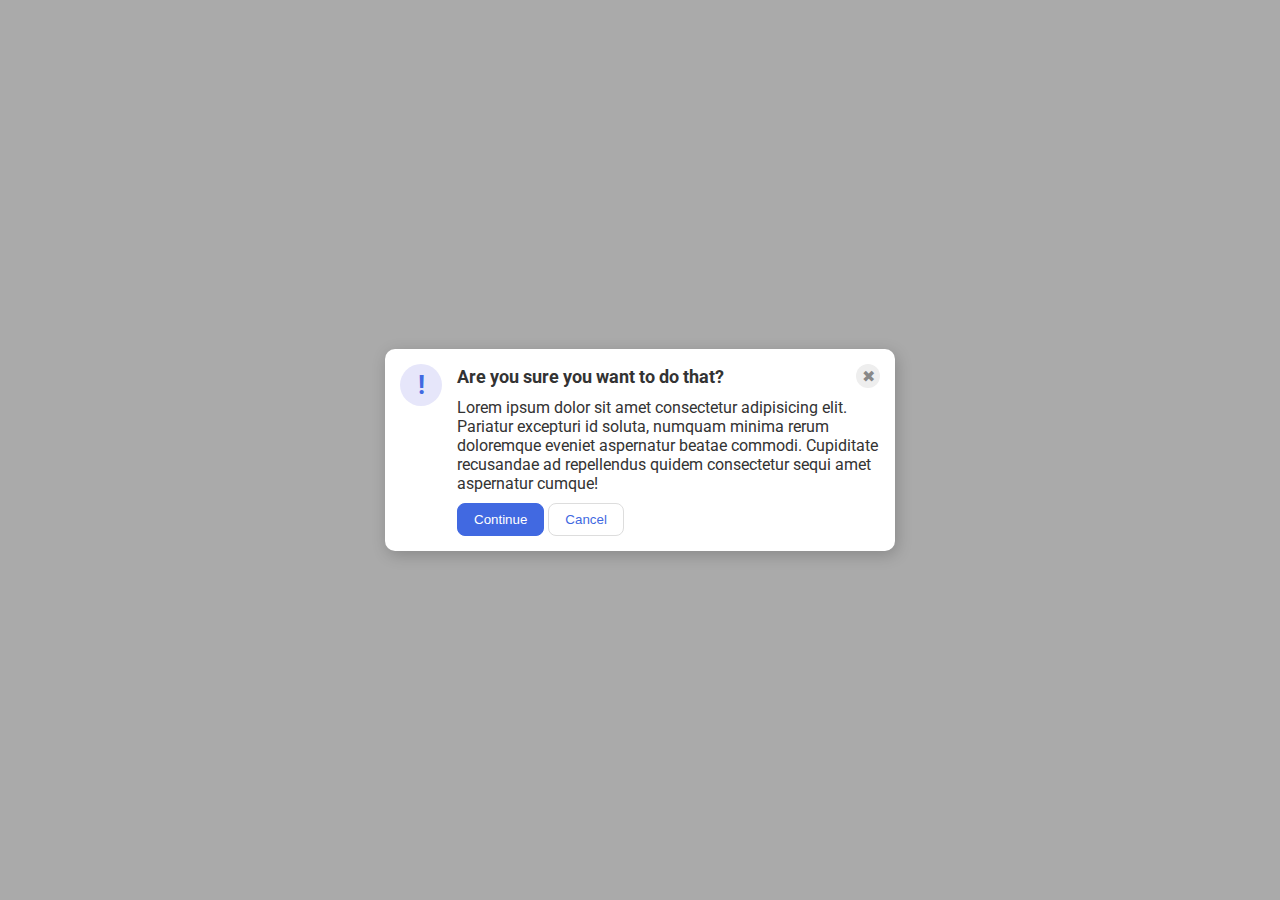
<file: flex/05-flex-modal/index.html>
<!DOCTYPE html>
<html lang="en">
  <head>
    <meta charset="UTF-8">
    <meta http-equiv="X-UA-Compatible" content="IE=edge">
    <meta name="viewport" content="width=device-width, initial-scale=1.0">
    <link rel="stylesheet" href="style.css">
    <title>Modal</title>
  </head>
  <body>
    <div class="modal">
      <div class="card-left container">
        <div class="icon">!</div>
      </div>
      <div class="card-right container">
        <div class="card-right-top">
          <div class="header">Are you sure you want to do that?</div>
          <div class="close-button">✖</div>
        </div>
        <div class="text">Lorem ipsum dolor sit amet consectetur adipisicing elit. Pariatur excepturi id soluta, numquam minima rerum doloremque eveniet aspernatur beatae commodi. Cupiditate recusandae ad repellendus quidem consectetur sequi amet aspernatur cumque!</div>
        <div class="card-right-bottom">
          <button class="continue">Continue</button>
          <button class="cancel">Cancel</button>
        </div>
      </div>
    </div>
  </body>
</html>
</file>
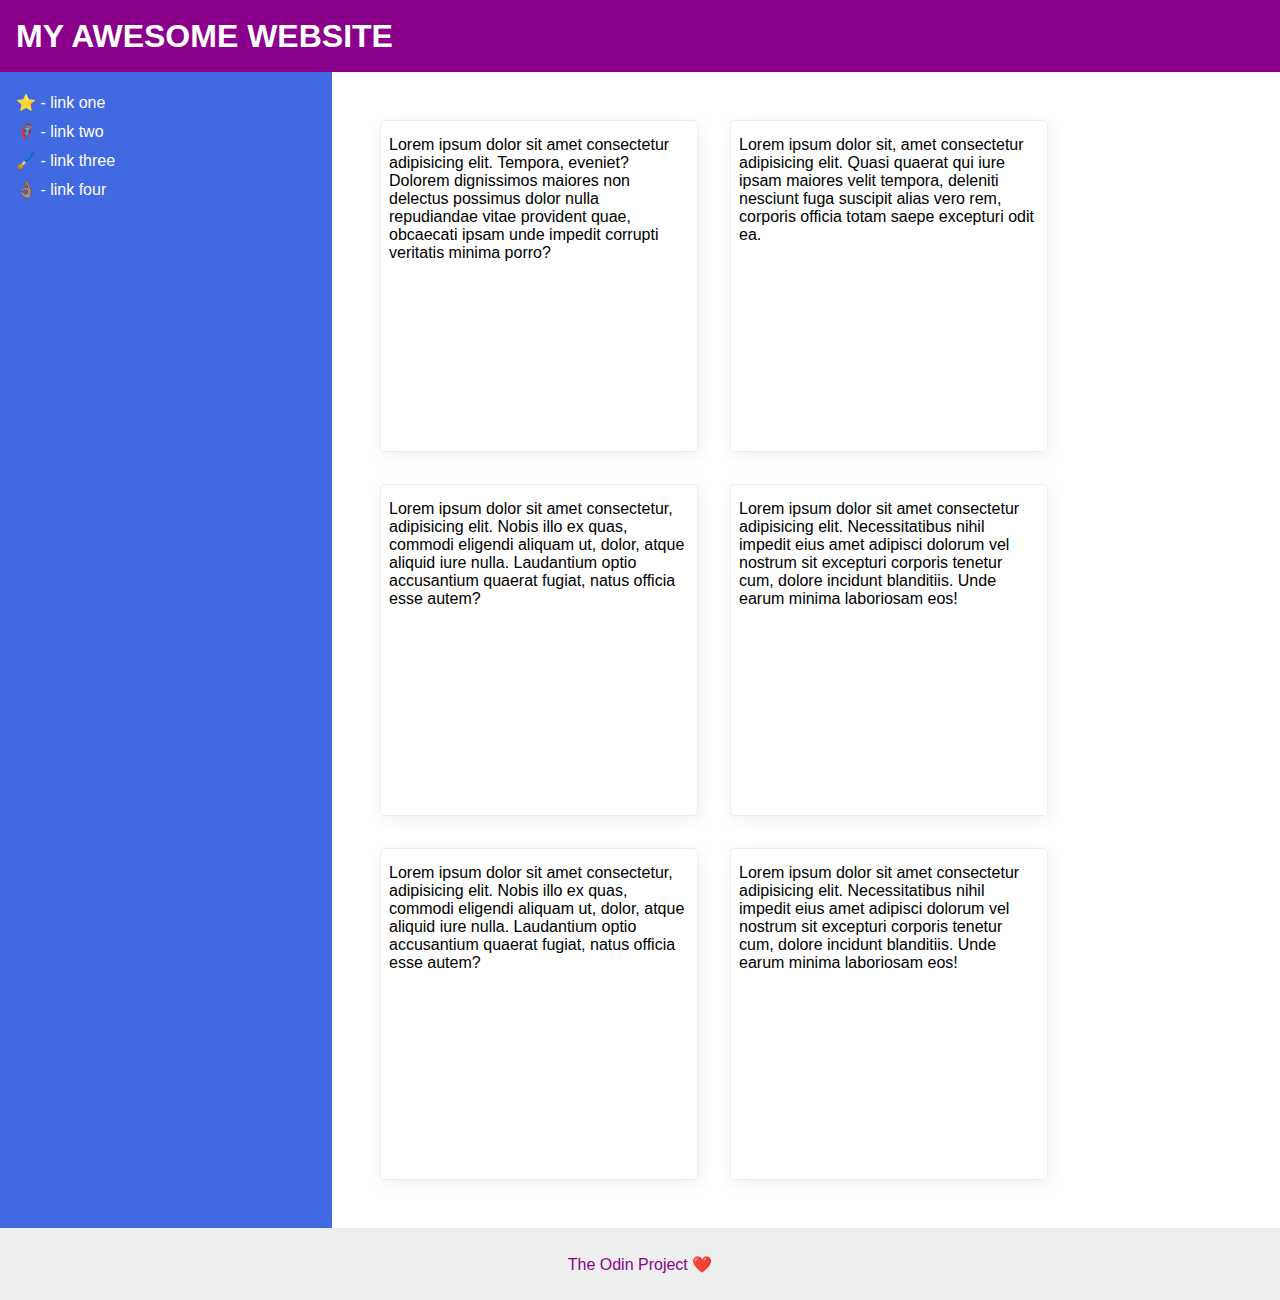
<file: flex/07-flex-layout-2/index.html>
<!DOCTYPE html>
<html lang="en">
  <head>
    <meta charset="UTF-8">
    <meta http-equiv="X-UA-Compatible" content="IE=edge">
    <meta name="viewport" content="width=device-width, initial-scale=1.0">
    <title>The Holy Grail</title>
    <link rel="stylesheet" href="style.css">
  </head>
  <body>
    <div class="header">
      MY AWESOME WEBSITE
    </div>
    
    <div class="content">
      <div class="sidebar">
        <ul>
          <li><a href="#">⭐ - link one</a></li>
          <li><a href="#">🦸🏽‍♂️ - link two</a></li>
          <li><a href="#">🖌️ - link three</a></li>
          <li><a href="#">👌🏽 - link four</a></li>
        </ul>
      </div>

      <div class="container">
        <div class="card">Lorem ipsum dolor sit amet consectetur adipisicing elit. Tempora, eveniet? Dolorem dignissimos maiores non delectus possimus dolor nulla repudiandae vitae provident quae, obcaecati ipsam unde impedit corrupti veritatis minima porro?</div>
        <div class="card">Lorem ipsum dolor sit, amet consectetur adipisicing elit. Quasi quaerat qui iure ipsam maiores velit tempora, deleniti nesciunt fuga suscipit alias vero rem, corporis officia totam saepe excepturi odit ea.</div>
        <div class="card">Lorem ipsum dolor sit amet consectetur, adipisicing elit. Nobis illo ex quas, commodi eligendi aliquam ut, dolor, atque aliquid iure nulla. Laudantium optio accusantium quaerat fugiat, natus officia esse autem?</div>
        <div class="card">Lorem ipsum dolor sit amet consectetur adipisicing elit. Necessitatibus nihil impedit eius amet adipisci dolorum vel nostrum sit excepturi corporis tenetur cum, dolore incidunt blanditiis. Unde earum minima laboriosam eos!</div>
        <div class="card">Lorem ipsum dolor sit amet consectetur, adipisicing elit. Nobis illo ex quas, commodi eligendi aliquam ut, dolor, atque aliquid iure nulla. Laudantium optio accusantium quaerat fugiat, natus officia esse autem?</div>
        <div class="card">Lorem ipsum dolor sit amet consectetur adipisicing elit. Necessitatibus nihil impedit eius amet adipisci dolorum vel nostrum sit excepturi corporis tenetur cum, dolore incidunt blanditiis. Unde earum minima laboriosam eos!</div>
      </div>
    </div>
    
    <div class="footer">
      The Odin Project ❤️
    </div>
  </body>
</html>
</file>
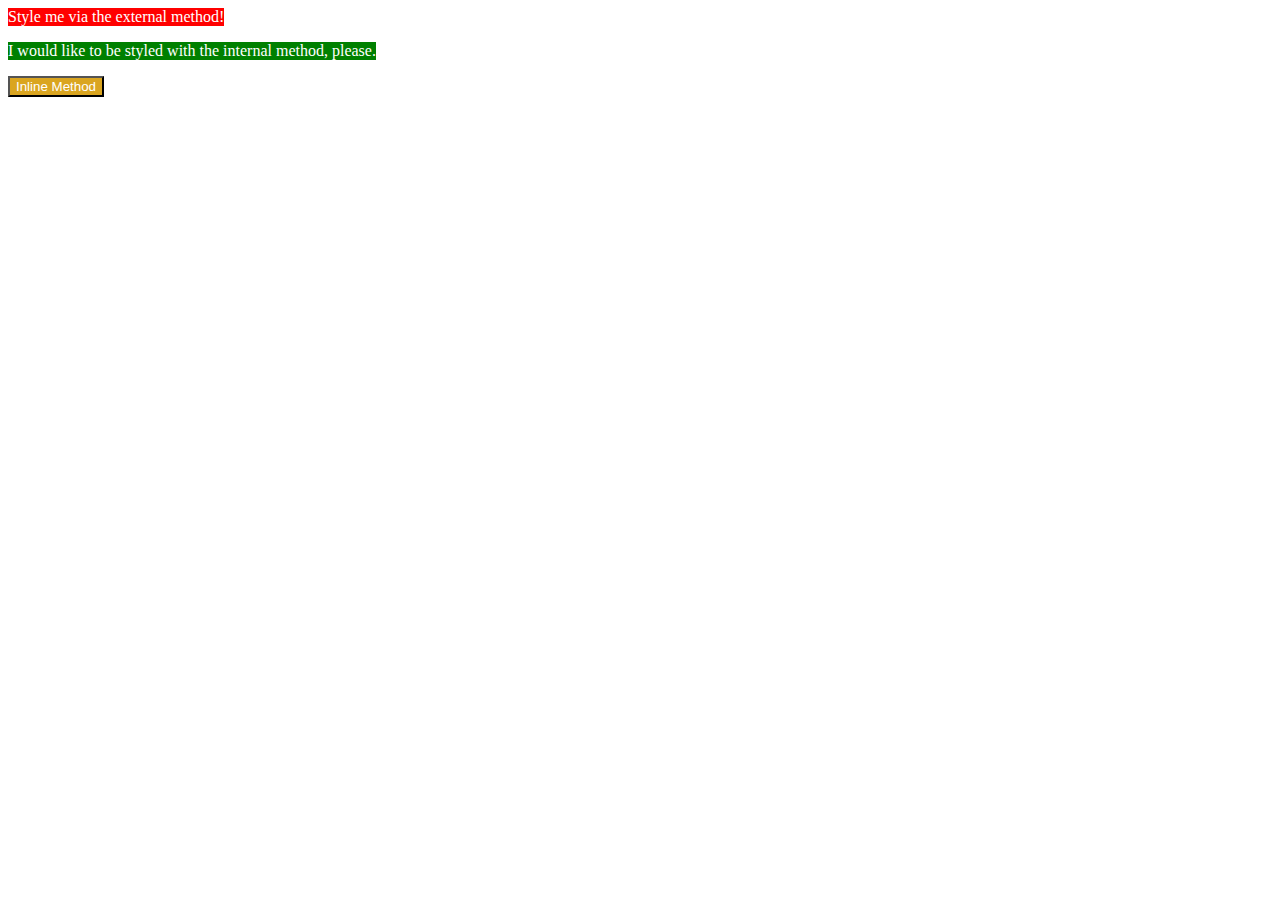
<file: foundations/01-css-methods/index.html>
<!DOCTYPE html>
<html lang="en">
  <head>
    <meta charset="UTF-8">
    <meta http-equiv="X-UA-Compatible" content="IE=edge">
    <meta name="viewport" content="width=device-width, initial-scale=1.0">
    <link rel="stylesheet" href="./css/styles.css">
    <title>Methods for Adding CSS</title>
  </head>
  <body>
    <div>Style me via the external method!</div>
    <p>I would like to be styled with the internal method, please.</p>
    <button>Inline Method</button>
  </body>
</html>
</file>
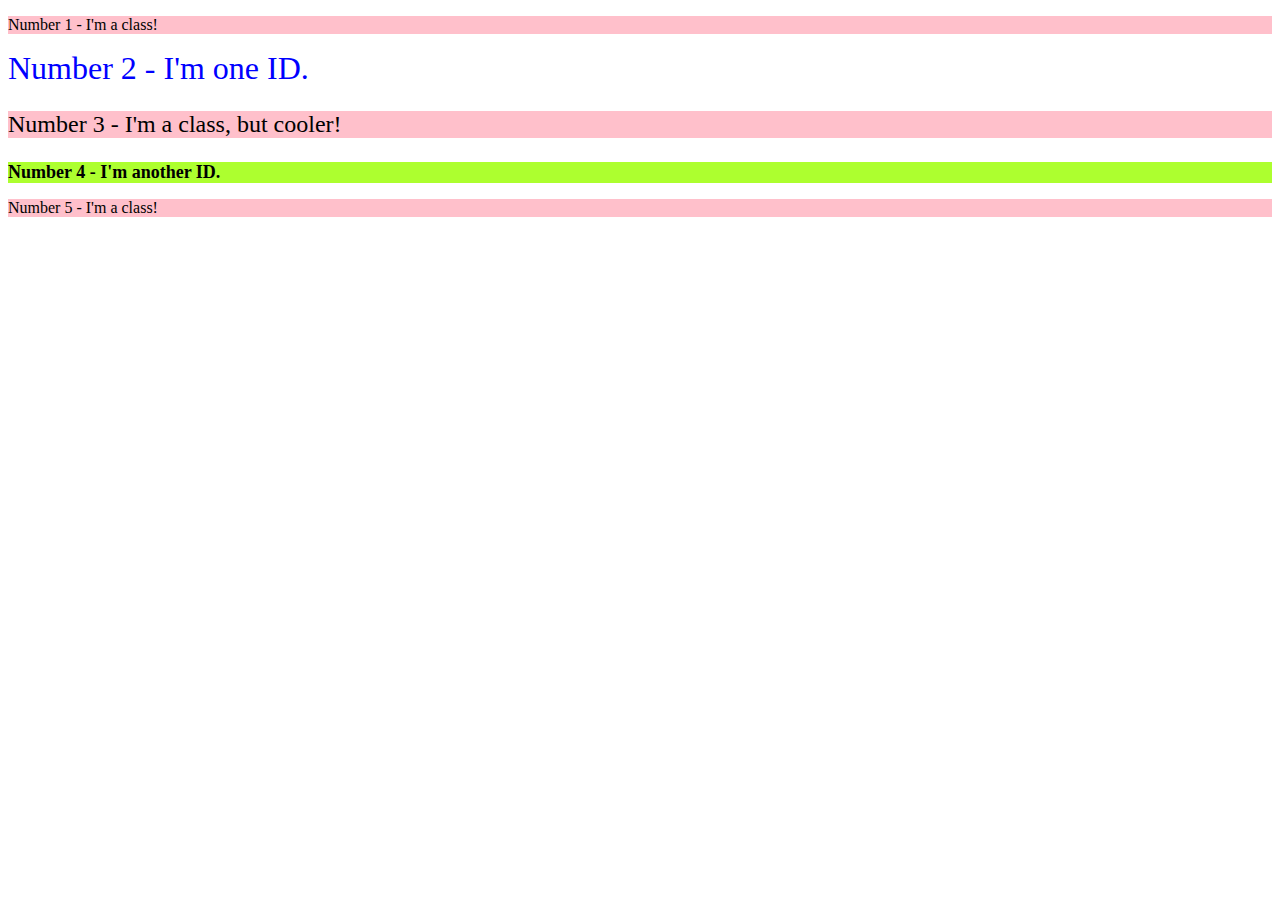
<file: foundations/02-class-id-selectors/index.html>
<!DOCTYPE html>
<html lang="en">
  <head>
    <meta charset="UTF-8">
    <meta http-equiv="X-UA-Compatible" content="IE=edge">
    <meta name="viewport" content="width=device-width, initial-scale=1.0">
    <title>Class and ID Selectors</title>
    <link rel="stylesheet" href="style.css">
  </head>
  <body>
    <p class="pink-selector">Number 1 - I'm a class!</p>
    <div id="number2">Number 2 - I'm one ID.</div>
    <p class="pink-selector cool-class">Number 3 - I'm a class, but cooler!</p>
    <div id="number4">Number 4 - I'm another ID.</div>
    <p class="pink-selector">Number 5 - I'm a class!</p>
  </body>
</html>
</file>
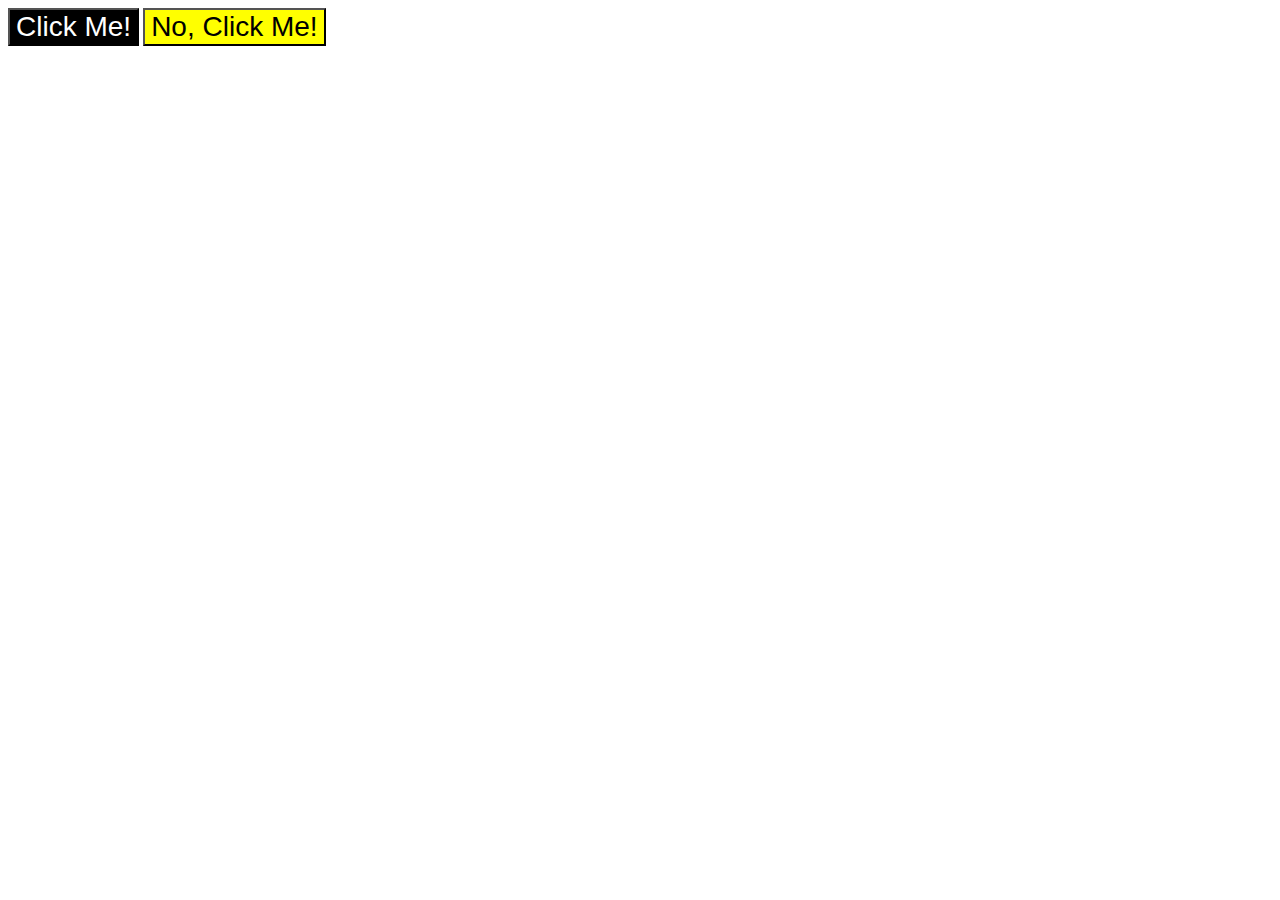
<file: foundations/03-grouping-selectors/index.html>
<!DOCTYPE html>
<html lang="en">
  <head>
    <meta charset="UTF-8">
    <meta http-equiv="X-UA-Compatible" content="IE=edge">
    <meta name="viewport" content="width=device-width, initial-scale=1.0">
    <title>Grouping Selectors</title>
    <link rel="stylesheet" href="style.css">
  </head>
  <body>
    <button class="black-btn">Click Me!</button>
    <button class="yellow-btn">No, Click Me!</button>
  </body>
</html>
</file>
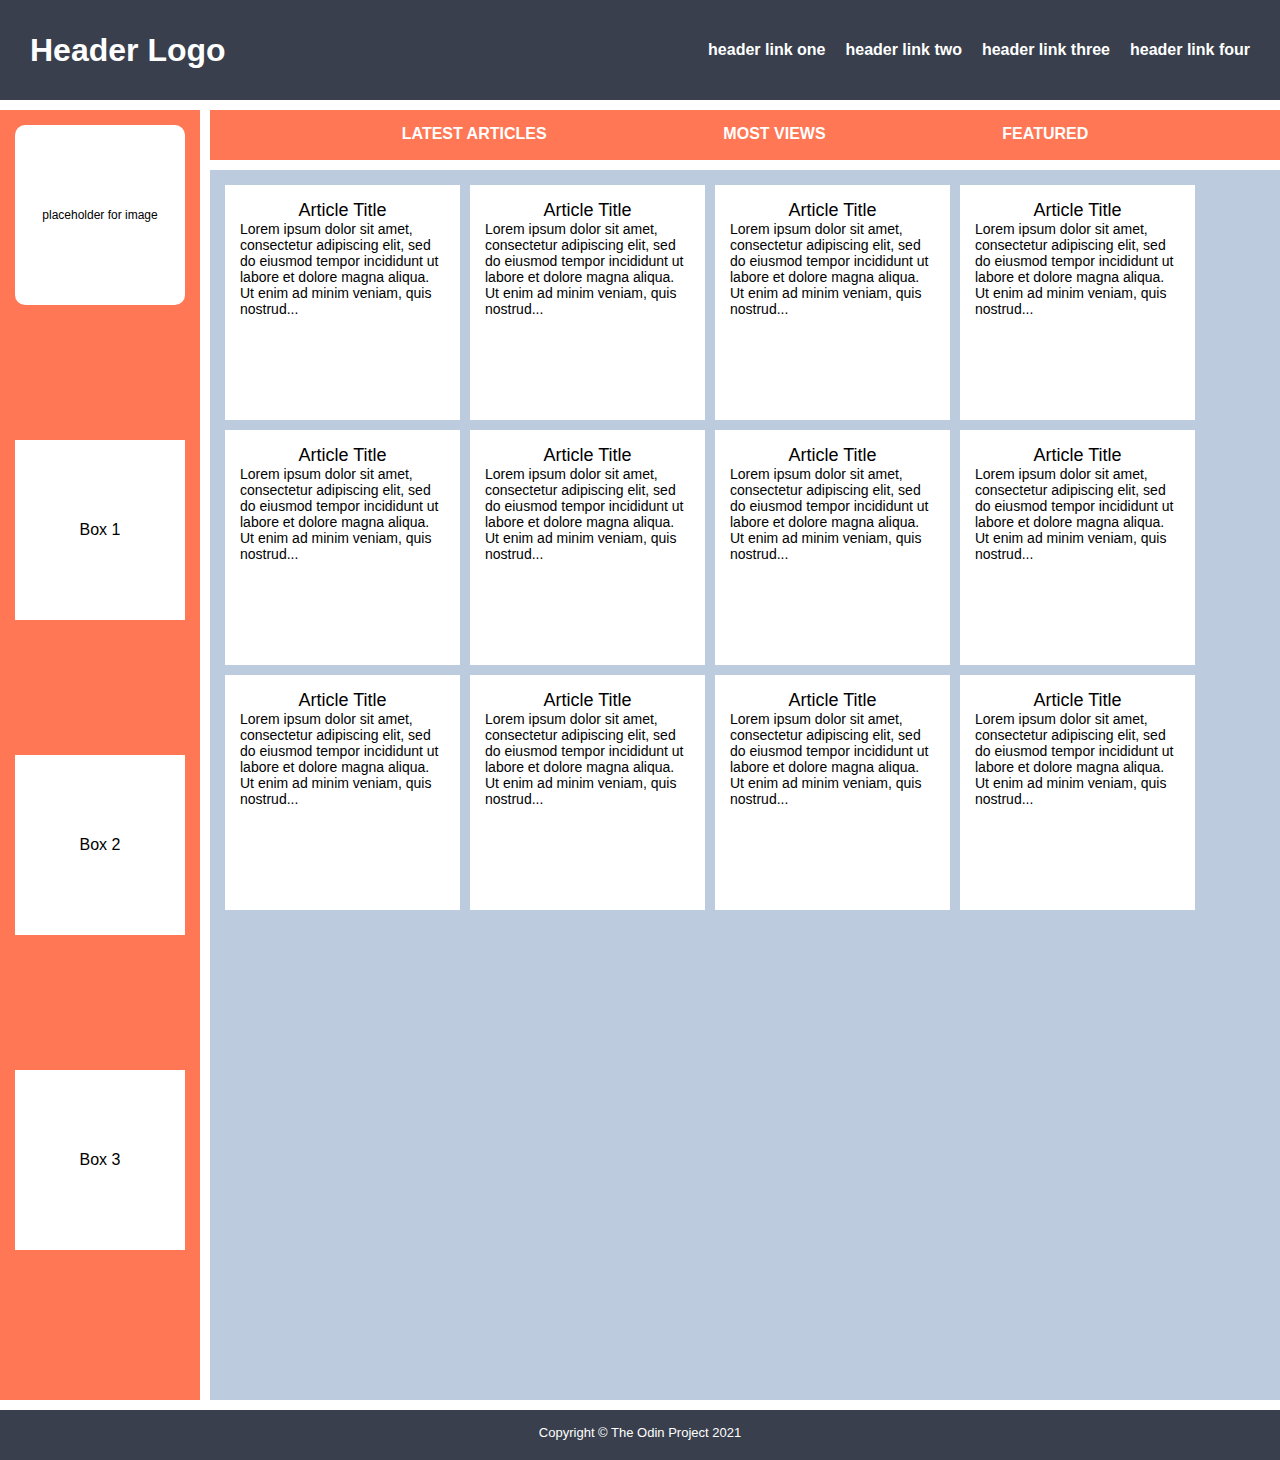
<file: grid/03-grid-layout-3/index.html>
<!DOCTYPE html>
<html lang="en">

<head>
  <meta charset="UTF-8">
  <meta http-equiv="X-UA-Compatible" content="IE=edge">
  <meta name="viewport" content="width=device-width, initial-scale=1.0">
  <title>Holy Grail Mockup</title>
  <link rel="stylesheet" href="style.css">
</head>

<body>
  <div class="container">

    <div class="header">
      <div class="logo">Header Logo</div>
      <div class="menu">
        <ul>
          <li>header link one</li>
          <li>header link two</li>
          <li>header link three</li>
          <li>header link four</li>
        </ul>
      </div>
    </div>

    <div class="sidebar">
      <div class="photo">
        <p>placeholder for image</p>
      </div>
      <div class="side-content">Box 1
      </div>
      <div class="side-content">Box 2
      </div>
      <div class="side-content">Box 3
      </div>
    </div>

    <div class="nav">
      <ul>
        <li>Latest Articles</li>
        <li>Most Views</li>
        <li>Featured</li>
      </ul>
    </div>

    <div class="article">
      <div class="card">
        <p class="title">Article Title</p>
        <p>Lorem ipsum dolor sit amet, consectetur adipiscing elit, sed do eiusmod tempor incididunt ut labore et dolore
          magna aliqua. Ut enim ad minim veniam, quis nostrud...</p>
      </div>
      <div class="card">
        <p class="title">Article Title</p>
        <p>Lorem ipsum dolor sit amet, consectetur adipiscing elit, sed do eiusmod tempor incididunt ut labore et dolore
          magna aliqua. Ut enim ad minim veniam, quis nostrud...</p>
      </div>
      <div class="card">
        <p class="title">Article Title</p>
        <p>Lorem ipsum dolor sit amet, consectetur adipiscing elit, sed do eiusmod tempor incididunt ut labore et dolore
          magna aliqua. Ut enim ad minim veniam, quis nostrud...</p>
      </div>
      <div class="card">
        <p class="title">Article Title</p>
        <p>Lorem ipsum dolor sit amet, consectetur adipiscing elit, sed do eiusmod tempor incididunt ut labore et dolore
          magna aliqua. Ut enim ad minim veniam, quis nostrud...</p>
      </div>
      <div class="card">
        <p class="title">Article Title</p>
        <p>Lorem ipsum dolor sit amet, consectetur adipiscing elit, sed do eiusmod tempor incididunt ut labore et dolore
          magna aliqua. Ut enim ad minim veniam, quis nostrud...</p>
      </div>
      <div class="card">
        <p class="title">Article Title</p>
        <p>Lorem ipsum dolor sit amet, consectetur adipiscing elit, sed do eiusmod tempor incididunt ut labore et dolore
          magna aliqua. Ut enim ad minim veniam, quis nostrud...</p>
      </div>
      <div class="card">
        <p class="title">Article Title</p>
        <p>Lorem ipsum dolor sit amet, consectetur adipiscing elit, sed do eiusmod tempor incididunt ut labore et dolore
          magna aliqua. Ut enim ad minim veniam, quis nostrud...</p>
      </div>
      <div class="card">
        <p class="title">Article Title</p>
        <p>Lorem ipsum dolor sit amet, consectetur adipiscing elit, sed do eiusmod tempor incididunt ut labore et dolore
          magna aliqua. Ut enim ad minim veniam, quis nostrud...</p>
      </div>
      <div class="card">
        <p class="title">Article Title</p>
        <p>Lorem ipsum dolor sit amet, consectetur adipiscing elit, sed do eiusmod tempor incididunt ut labore et dolore
          magna aliqua. Ut enim ad minim veniam, quis nostrud...</p>
      </div>
      <div class="card">
        <p class="title">Article Title</p>
        <p>Lorem ipsum dolor sit amet, consectetur adipiscing elit, sed do eiusmod tempor incididunt ut labore et dolore
          magna aliqua. Ut enim ad minim veniam, quis nostrud...</p>
      </div>
      <div class="card">
        <p class="title">Article Title</p>
        <p>Lorem ipsum dolor sit amet, consectetur adipiscing elit, sed do eiusmod tempor incididunt ut labore et dolore
          magna aliqua. Ut enim ad minim veniam, quis nostrud...</p>
      </div>
      <div class="card">
        <p class="title">Article Title</p>
        <p>Lorem ipsum dolor sit amet, consectetur adipiscing elit, sed do eiusmod tempor incididunt ut labore et dolore
          magna aliqua. Ut enim ad minim veniam, quis nostrud...</p>
      </div>
    </div>

    <div class="footer">
      <p>Copyright © The Odin Project 2021</p>
    </div>

  </div>
</body>

</html>
</file>
<file: flex/05-flex-modal/style.css>
@import url('https://fonts.googleapis.com/css2?family=Roboto:wght@400;700&display=swap');

html, body {
  height: 100%;
}

body {
  font-family: Roboto, sans-serif;
  margin: 0;
  background: #aaa;
  color: #333;
  /* I'll give you this one for free lol */
  display: flex;
  align-items: center;
  justify-content: center;
}

.modal {
  background: white;
  width: 480px;
  border-radius: 10px;
  box-shadow: 2px 4px 16px rgba(0,0,0,.2);
  display: flex;
  padding: 15px;
  gap: 15px;
}

.icon {
  color: royalblue;
  font-size: 26px;
  font-weight: 700;
  background: lavender;
  width: 42px;
  height: 42px;
  border-radius: 50%;
  display: flex;
  align-items: center;
  justify-content: center;
}

.close-button {
  background: #eee;
  border-radius: 50%;
  color: #888;
  font-weight: 400;
  font-size: 16px;
  height: 24px;
  width: 24px;
  display: flex;
  align-items: center;
  justify-content: center;
}

button {
  padding: 8px 16px;
  border-radius: 8px;
}

button.continue {
  background: royalblue;
  border: 1px solid royalblue;
  color: white;
}

button.cancel {
  background: white;
  border: 1px solid #ddd;
  color: royalblue;
}

.card-right-top {
  display: flex;
  justify-content: space-between;
  align-items: center;
  margin-bottom: 10px;
}

.card-right-top .header {
  font-size: large;
  font-weight: bolder;
}

.card-right-bottom {
  margin: 10px 0px 0px 0px;
}
</file>
<file: flex/07-flex-layout-2/style.css>
body {
  font-family: -apple-system, BlinkMacSystemFont, 'Segoe UI', Roboto, Oxygen, Ubuntu, Cantarell, 'Open Sans', 'Helvetica Neue', sans-serif;
  margin: 0;
  min-height: 100vh;
  display: flex;
  flex-direction: column;
}

.header {
  height: 72px;
  background: darkmagenta;
  color: white;
  display: flex;
  align-items: center;
  padding: 0 16px;
  font-size: 32px;
  font-weight: 900; 
}

.footer {
  height: 72px;
  background: #eee;
  color: darkmagenta;
}

.sidebar {
  width: 300px;
  background: royalblue;
  flex-shrink: 0;
  padding: 16px;
}

.card {
  border: 1px solid #eee;
  box-shadow: 2px 4px 16px rgba(0,0,0,.06);
  border-radius: 4px;
  width: 300px;
  height: 300px;
  padding: 15px 8px;
  margin: 16px;
}

.content {
  display: flex;
  flex: 1;
}

.container {
  display: flex;
  flex: 1;
  flex-wrap: wrap;
  padding: 32px;
}

.footer {
  display: flex;
  justify-content: center;
  align-items: center;
}

ul {
  list-style: none;
  margin: 0px;
  padding: 0px;
}

li {
  padding: 5px 0 5px 0;
}

a {
  text-decoration: none;
  color: white;
}
</file>
<file: foundations/01-css-methods/css/styles.css>
* {
    color: white;
}

div {
    background-color: red;
    width: fit-content;
}

p {
    background-color: green;
    width: fit-content;
}

button {
    background-color: goldenrod;
    width: fit-content;
}
</file>
<file: foundations/02-class-id-selectors/style.css>
.pink-selector {
    background-color: pink;
}

#number2 {
    color: blue;
    font-size: xx-large;
}

#number4 {
    background-color: greenyellow;
    font-weight: bold;
    font-size: large;
}

.cool-class {
    font-size: x-large;
}
</file>
<file: foundations/03-grouping-selectors/style.css>
.black-btn,.yellow-btn {
    font-family: Helvetica, Arial, sans-serif;
    font-size: 28px;
}

.black-btn {
    background-color: black;
    color: white;
}

.yellow-btn {
    background-color: yellow;
    color: black;
}
</file>
<file: grid/03-grid-layout-3/style.css>
* {
  margin: 0;
  padding: 0;
}

.container {
  text-align: center;
  display: grid;
  max-width: 100vw;
  grid-template-columns: max(15%, 200px) 1fr;
  grid-template-rows: 100px 50px repeat(4, 300px) 50px;
  gap: 10px
}

.container div {
  padding: 15px;
  font-size: 32px;
  font-family: Helvetica;
  font-weight: bold;
  color: white;
}

.header {
  background-color: #393f4d;
  grid-column: 1 / -1;
  grid-row: 1 / 2;
  display: flex;
  align-items: center;
  text-align: center;
  justify-content: space-between;
}

.menu ul {
  list-style: none;
  text-decoration: none;
  display: flex;
  align-items: center;
  justify-content: flex-end;
  column-gap: 20px;
}

.menu ul,
.menu li {
  font-size: 16px;
}

.sidebar {
  background-color: #FF7755;
  grid-column: 1 / 2;
  grid-row: 2 / -2;
  display: grid;

}

.sidebar .photo {
  background-color: white;
  color: black;
  font-size: 12px;
  font-weight: normal;
  border-radius: 10px;
  height: 150px;
  display: flex;
  justify-content: center;
  align-items: center;
}


.sidebar .side-content {
  background-color: white;
  color: black;
  font-size: 16px;
  font-weight: normal;
  height: 150px;
  display: flex;
  justify-content: center;
  align-items: center;
}

.nav {
  background-color: #FF7755;
  grid-column: 2 / -1;
  grid-row: 2 / 3;
}

.nav ul {
  list-style: none;
  text-decoration: none;
  display: flex;
  justify-content: space-evenly;
}

.nav ul li {
  font-size: 16px;
  text-transform: uppercase;
}

.article {
  background-color: #bccbde;
  display: grid;
  grid-column: 2 / -1;
  grid-row: 3 / -2;
  grid-template-columns: repeat(auto-fit, 235px);
  grid-template-rows: repeat(auto-fit, 235px);
  gap: 10px;
  overflow: scroll;
}

.article p {
  font-size: 18px;
  font-family: sans-serif;
  color: white;
  text-align: left;
}

.article .card {
  background-color: #FFFFFF;
  color: black;
  text-align: center;
}

.card p {
  color: black;
  font-weight: normal;
  font-size: 14px;
  
}

.card .title {
  font-size: 18px;
  text-align: center;
}

.footer {
  background-color: #393f4d;
  grid-column: 1 / -1;
}

.footer p {
  font-size: 13px;
  font-weight: normal; 

}
</file>
